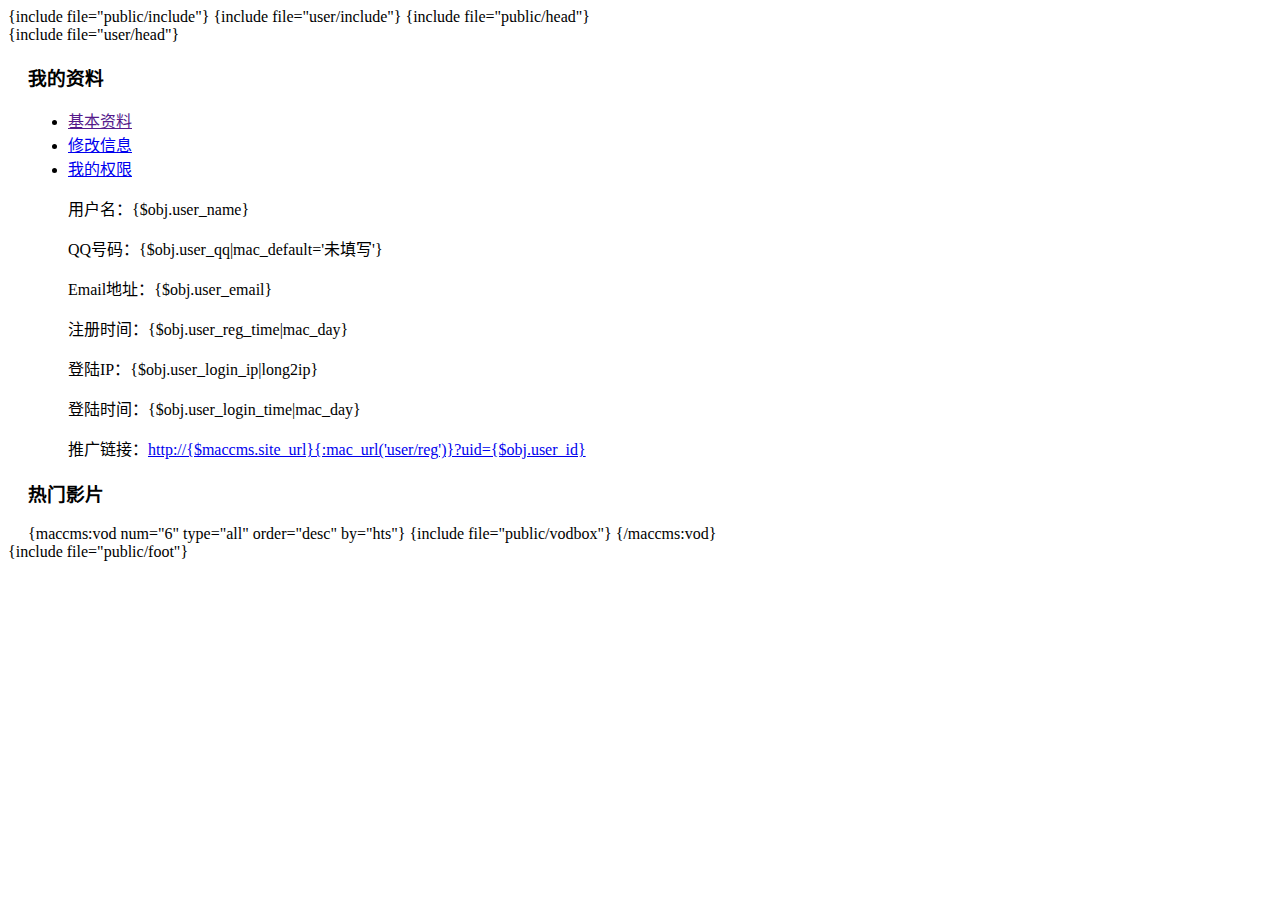
<file: user/index.html>
<!DOCTYPE html>
<html lang="zh-cn">
	<meta http-equiv="Content-Type" content="text/html; charset=utf-8">
    <meta name="viewport" content="width=device-width, initial-scale=1.0, maximum-scale=1.0, user-scalable=0">
	<title>会员中心 - {$maccms.site_name}</title>
	<meta name="keywords" content="会员中心">
	<meta name="description" content="会员中心">
	{include file="public/include"}
	{include file="user/include"}
</head>
<body class="page">
{include file="public/head"}
<div class="container">
    <div class="row">   	
    	<div class="col-md-wide-25 col-sm-wide-35 col-xs-1 padding-0">
    		{include file="user/head"}						
    	</div>
    	<div class="col-md-wide-75 col-sm-wide-65 col-xs-1 mxone-pannel-side hidden-xs" style="padding: 0 0 0 20px;">   		
    		<div class="mxone-pannel mxone-pannel-bg clearfix">
				<div class="mxone-pannel-box clearfix">
					<div class="mxone-pannel_hd">
						<div class="mxone-pannel__head active bottom-line clearfix">
							<h3 class="title">	我的资料</h3>
							<ul class="navuser nav-tabs pull-right">
								<li class="active"><a href="">基本资料</a></li>
								<li><a href="{:url('user/info')}">修改信息</a></li>
								<li><a href="{:url('user/popedom')}">我的权限</a></li>
							</ul>
						</div>																		
					</div>
					<div class="mxone-pannel_bd clearfix">
						<ul class="mxone-user__form col-pd clearfix">
							<p><span class="xiang">用户名：</span>{$obj.user_name}</p>
							<p class="top-line-dot"><span class="xiang">QQ号码：</span>{$obj.user_qq|mac_default='未填写'}</p>
							<p class="top-line-dot"><span class="xiang">Email地址：</span>{$obj.user_email}</p>
							<p class="top-line-dot"><span class="xiang">注册时间：</span>{$obj.user_reg_time|mac_day}</p>
							<p class="top-line-dot"><span class="xiang">登陆IP：</span>{$obj.user_login_ip|long2ip}</p>
							<p class="top-line-dot"><span class="xiang">登陆时间：</span>{$obj.user_login_time|mac_day}</p>
							<p class="top-line-dot hidden-sm"><span class="xiang">推广链接：</span><a class="urlcopy" href="javascript:;" data-clipboard-text="http://{$maccms.site_url}{:mac_url('user/reg')}?uid={$obj.user_id}">http://{$maccms.site_url}{:mac_url('user/reg')}?uid={$obj.user_id}</a>
							</p>
						</ul>																							
					</div>		
				</div>
			</div>	
			<!-- D083 by v.shoutu.cn -->
			<div class="mxone-pannel mxone-pannel-bg clearfix">	
				<div class="mxone-pannel-box">
					<div class="mxone-pannel_hd">
						<div class="mxone-pannel__head clearfix">
							<h3 class="title">热门影片</h3>
						</div>
					</div>
					
					<div class="mxone-pannel_bd">
					<div class="module-list module-lines-list">
	            	<div class="module-items">
	                {maccms:vod num="6" type="all" order="desc" by="hts"}  
	                {include file="public/vodbox"}
	            	{/maccms:vod}
	            	</div>
                	</div>												
					</div>
				</div>
			</div>
    	</div>
    </div>
</div>

{include file="public/foot"}
</body>
</html>
</file>
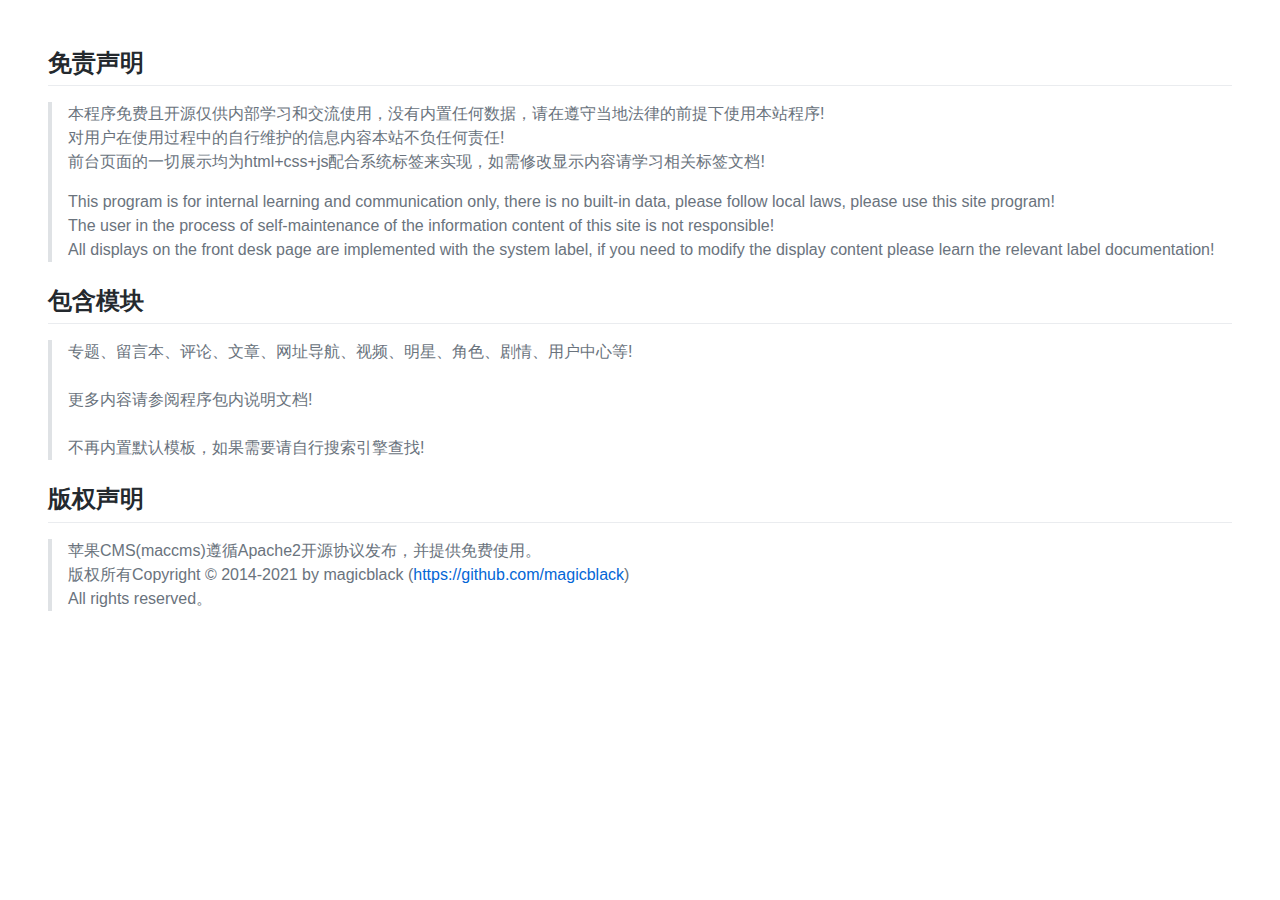
<file: default/html/index/index.html>
<!doctype html>
<html>
<head>
    <meta charset="utf-8">
    <title>功能模块及系统标签等等介绍 - 苹果CMS</title>
    <style>
        @font-face{font-family:octicons-link;src:url([data-uri]) format('woff')}.markdown-body{-ms-text-size-adjust:100%;-webkit-text-size-adjust:100%;color:#24292e;font-family:-apple-system,BlinkMacSystemFont,Segoe UI,Helvetica,Arial,sans-serif;font-size:1pc;line-height:1.5;word-wrap:break-word}.markdown-body .pl-c{color:#6a737d}.markdown-body .pl-c1,.markdown-body .pl-s .pl-v{color:#005cc5}.markdown-body .pl-e,.markdown-body .pl-en{color:#6f42c1}.markdown-body .pl-s .pl-s1,.markdown-body .pl-smi{color:#24292e}.markdown-body .pl-ent{color:#22863a}.markdown-body .pl-k{color:#d73a49}.markdown-body .pl-pds,.markdown-body .pl-s,.markdown-body .pl-s .pl-pse .pl-s1,.markdown-body .pl-sr,.markdown-body .pl-sr .pl-cce,.markdown-body .pl-sr .pl-sra,.markdown-body .pl-sr .pl-sre{color:#032f62}.markdown-body .pl-smw,.markdown-body .pl-v{color:#e36209}.markdown-body .pl-bu{color:#b31d28}.markdown-body .pl-ii{color:#fafbfc;background-color:#b31d28}.markdown-body .pl-c2{color:#fafbfc;background-color:#d73a49}.markdown-body .pl-c2:before{content:"^M"}.markdown-body .pl-sr .pl-cce{font-weight:700;color:#22863a}.markdown-body .pl-ml{color:#735c0f}.markdown-body .pl-mh,.markdown-body .pl-mh .pl-en,.markdown-body .pl-ms{font-weight:700;color:#005cc5}.markdown-body .pl-mi{font-style:italic;color:#24292e}.markdown-body .pl-mb{font-weight:700;color:#24292e}.markdown-body .pl-md{color:#b31d28;background-color:#ffeef0}.markdown-body .pl-mi1{color:#22863a;background-color:#f0fff4}.markdown-body .pl-mc{color:#e36209;background-color:#ffebda}.markdown-body .pl-mi2{color:#f6f8fa;background-color:#005cc5}.markdown-body .pl-mdr{font-weight:700;color:#6f42c1}.markdown-body .pl-ba{color:#586069}.markdown-body .pl-sg{color:#959da5}.markdown-body .pl-corl{text-decoration:underline;color:#032f62}.markdown-body .octicon{display:inline-block;vertical-align:text-top;fill:currentColor}.markdown-body a{background-color:transparent;-webkit-text-decoration-skip:objects}.markdown-body a:active,.markdown-body a:hover{outline-width:0}.markdown-body strong{font-weight:inherit;font-weight:bolder}.markdown-body h1{font-size:2em;margin:.67em 0}.markdown-body img{border-style:none}.markdown-body svg:not(:root){overflow:hidden}.markdown-body code,.markdown-body kbd,.markdown-body pre{font-family:monospace;font-size:1em}.markdown-body hr{box-sizing:content-box;height:0;overflow:visible}.markdown-body input{font:inherit;margin:0;overflow:visible}.markdown-body [type=checkbox]{box-sizing:border-box;padding:0}.markdown-body *{box-sizing:border-box}.markdown-body input{font-family:inherit;font-size:inherit;line-height:inherit}.markdown-body a{color:#0366d6;text-decoration:none}.markdown-body a:hover{text-decoration:underline}.markdown-body strong{font-weight:600}.markdown-body hr{height:0;margin:15px 0;overflow:hidden;background:transparent;border:0;border-bottom:1px solid #dfe2e5}.markdown-body hr:after,.markdown-body hr:before{display:table;content:""}.markdown-body hr:after{clear:both}.markdown-body table{border-spacing:0;border-collapse:collapse}.markdown-body td,.markdown-body th{padding:0}.markdown-body h1,.markdown-body h2,.markdown-body h3,.markdown-body h4,.markdown-body h5,.markdown-body h6{margin-top:0;margin-bottom:0}.markdown-body h1{font-size:2pc;font-weight:600}.markdown-body h2{font-size:24px;font-weight:600}.markdown-body h3{font-size:20px;font-weight:600}.markdown-body h4{font-size:1pc;font-weight:600}.markdown-body h5{font-size:14px;font-weight:600}.markdown-body h6{font-size:9pt;font-weight:600}.markdown-body p{margin-top:0;margin-bottom:10px}.markdown-body blockquote{margin:0}.markdown-body ol,.markdown-body ul{padding-left:0;margin-top:0;margin-bottom:0}.markdown-body ol ol,.markdown-body ul ol{list-style-type:lower-roman}.markdown-body ol ol ol,.markdown-body ol ul ol,.markdown-body ul ol ol,.markdown-body ul ul ol{list-style-type:lower-alpha}.markdown-body dd{margin-left:0}.markdown-body code,.markdown-body pre{font-family:SFMono-Regular,Consolas,Liberation Mono,Menlo,Courier,monospace;font-size:9pt}.markdown-body pre{margin-top:0;margin-bottom:0}.markdown-body .octicon{vertical-align:text-bottom}.markdown-body .pl-0{padding-left:0!important}.markdown-body .pl-1{padding-left:4px!important}.markdown-body .pl-2{padding-left:8px!important}.markdown-body .pl-3{padding-left:1pc!important}.markdown-body .pl-4{padding-left:24px!important}.markdown-body .pl-5{padding-left:2pc!important}.markdown-body .pl-6{padding-left:40px!important}.markdown-body:after,.markdown-body:before{display:table;content:""}.markdown-body:after{clear:both}.markdown-body>:first-child{margin-top:0!important}.markdown-body>:last-child{margin-bottom:0!important}.markdown-body a:not([href]){color:inherit;text-decoration:none}.markdown-body .anchor{float:left;padding-right:4px;margin-left:-20px;line-height:1}.markdown-body .anchor:focus{outline:0}.markdown-body blockquote,.markdown-body dl,.markdown-body ol,.markdown-body p,.markdown-body pre,.markdown-body table,.markdown-body ul{margin-top:0;margin-bottom:1pc}.markdown-body hr{height:.25em;padding:0;margin:24px 0;background-color:#e1e4e8;border:0}.markdown-body blockquote{padding:0 1em;color:#6a737d;border-left:.25em solid #dfe2e5}.markdown-body blockquote>:first-child{margin-top:0}.markdown-body blockquote>:last-child{margin-bottom:0}.markdown-body kbd{display:inline-block;padding:3px 5px;font-size:11px;line-height:10px;color:#444d56;vertical-align:middle;background-color:#fafbfc;border:1px solid #c6cbd1;border-bottom-color:#959da5;border-radius:3px;box-shadow:inset 0 -1px 0 #959da5}.markdown-body h1,.markdown-body h2,.markdown-body h3,.markdown-body h4,.markdown-body h5,.markdown-body h6{margin-top:24px;margin-bottom:1pc;font-weight:600;line-height:1.25}.markdown-body h1 .octicon-link,.markdown-body h2 .octicon-link,.markdown-body h3 .octicon-link,.markdown-body h4 .octicon-link,.markdown-body h5 .octicon-link,.markdown-body h6 .octicon-link{color:#1b1f23;vertical-align:middle;visibility:hidden}.markdown-body h1:hover .anchor,.markdown-body h2:hover .anchor,.markdown-body h3:hover .anchor,.markdown-body h4:hover .anchor,.markdown-body h5:hover .anchor,.markdown-body h6:hover .anchor{text-decoration:none}.markdown-body h1:hover .anchor .octicon-link,.markdown-body h2:hover .anchor .octicon-link,.markdown-body h3:hover .anchor .octicon-link,.markdown-body h4:hover .anchor .octicon-link,.markdown-body h5:hover .anchor .octicon-link,.markdown-body h6:hover .anchor .octicon-link{visibility:visible}.markdown-body h1{font-size:2em}.markdown-body h1,.markdown-body h2{padding-bottom:.3em;border-bottom:1px solid #eaecef}.markdown-body h2{font-size:1.5em}.markdown-body h3{font-size:1.25em}.markdown-body h4{font-size:1em}.markdown-body h5{font-size:.875em}.markdown-body h6{font-size:.85em;color:#6a737d}.markdown-body ol,.markdown-body ul{padding-left:2em}.markdown-body ol ol,.markdown-body ol ul,.markdown-body ul ol,.markdown-body ul ul{margin-top:0;margin-bottom:0}.markdown-body li>p{margin-top:1pc}.markdown-body li+li{margin-top:.25em}.markdown-body dl{padding:0}.markdown-body dl dt{padding:0;margin-top:1pc;font-size:1em;font-style:italic;font-weight:600}.markdown-body dl dd{padding:0 1pc;margin-bottom:1pc}.markdown-body table{display:block;width:100%;overflow:auto}.markdown-body table th{font-weight:600}.markdown-body table td,.markdown-body table th{padding:6px 13px;border:1px solid #dfe2e5}.markdown-body table tr{background-color:#fff;border-top:1px solid #c6cbd1}.markdown-body table tr:nth-child(2n){background-color:#f6f8fa}.markdown-body img{max-width:100%;box-sizing:content-box;background-color:#fff}.markdown-body img[align=right]{padding-left:20px}.markdown-body img[align=left]{padding-right:20px}.markdown-body code{padding:0;padding-top:.2em;padding-bottom:.2em;margin:0;font-size:85%;background-color:rgba(27,31,35,.05);border-radius:3px}.markdown-body code:after,.markdown-body code:before{letter-spacing:-.2em;content:"\00a0"}.markdown-body pre{word-wrap:normal}.markdown-body pre>code{padding:0;margin:0;font-size:100%;word-break:normal;white-space:pre;background:transparent;border:0}.markdown-body .highlight{margin-bottom:1pc}.markdown-body .highlight pre{margin-bottom:0;word-break:normal}.markdown-body .highlight pre,.markdown-body pre{padding:1pc;overflow:auto;font-size:85%;line-height:1.45;background-color:#f6f8fa;border-radius:3px}.markdown-body pre code{display:inline;max-width:auto;padding:0;margin:0;overflow:visible;line-height:inherit;word-wrap:normal;background-color:transparent;border:0}.markdown-body pre code:after,.markdown-body pre code:before{content:normal}.markdown-body .full-commit .btn-outline:not(:disabled):hover{color:#005cc5;border-color:#005cc5}.markdown-body kbd{display:inline-block;padding:3px 5px;font:11px "SFMono-Regular",Consolas,Liberation Mono,Menlo,Courier,monospace;line-height:10px;color:#444d56;vertical-align:middle;background-color:#fafbfc;border:1px solid #d1d5da;border-bottom-color:#c6cbd1;border-radius:3px;box-shadow:inset 0 -1px 0 #c6cbd1}.markdown-body :checked+.radio-label{position:relative;z-index:1;border-color:#0366d6}.markdown-body .task-list-item{list-style-type:none}.markdown-body .task-list-item+.task-list-item{margin-top:3px}.markdown-body .task-list-item input{margin:0 .2em .25em -1.6em;vertical-align:middle}.markdown-body hr{border-bottom-color:#eee}
    </style>
</head>
<body>

<div class="markdown-body" style="padding:40px;">

    <h2>免责声明</h2>
    <blockquote>
        <p>
            本程序免费且开源仅供内部学习和交流使用，没有内置任何数据，请在遵守当地法律的前提下使用本站程序!<br>
            对用户在使用过程中的自行维护的信息内容本站不负任何责任!<br>
            前台页面的一切展示均为html+css+js配合系统标签来实现，如需修改显示内容请学习相关标签文档!
        </p>
        <p>
        This program is for internal learning and communication only, there is no built-in data, please follow local laws, please use this site program! <br>
            The user in the process of self-maintenance of the information content of this site is not responsible! <br>
            All displays on the front desk page are implemented with the system label, if you need to modify the display content please learn the relevant label documentation!
        </p>
    </blockquote>


    <h2>包含模块</h2>
    <blockquote>
        <p>
            专题、留言本、评论、文章、网址导航、视频、明星、角色、剧情、用户中心等!<br><br>
            更多内容请参阅程序包内说明文档!<br><br>
            不再内置默认模板，如果需要请自行搜索引擎查找!
        </p>
    </blockquote>

	<h2>版权声明</h2>
    <blockquote>
        <p>
            苹果CMS(maccms)遵循Apache2开源协议发布，并提供免费使用。<br>
		版权所有Copyright © 2014-2021 by magicblack (<a href="https://github.com/magicblack">https://github.com/magicblack</a>)<br>
		All rights reserved。
        </p>
    </blockquote>
</div>
<div style="display:none">

</div>
</body>
</html>
</file>
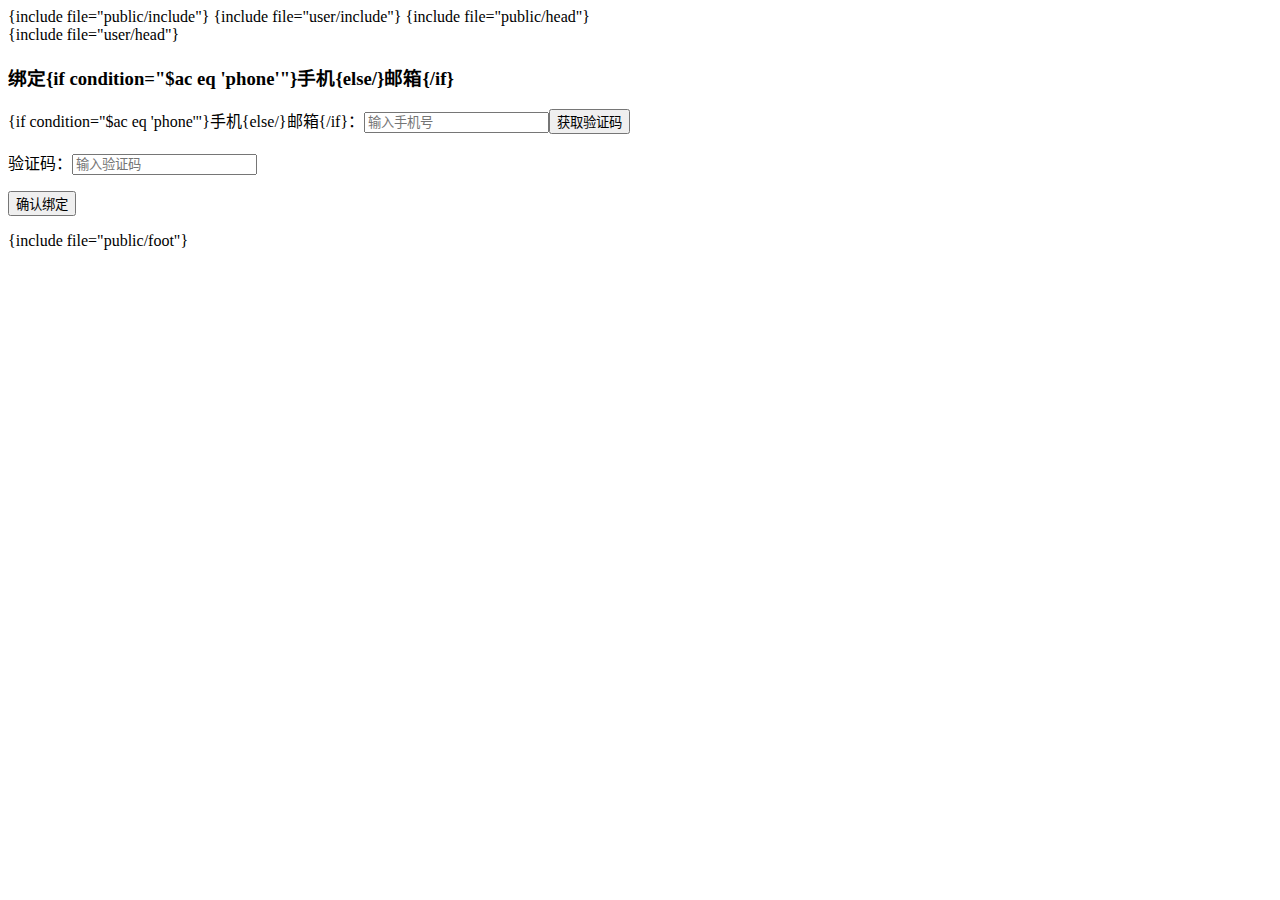
<file: user/bind.html>
<!DOCTYPE html>
<html lang="zh-cn">
	<meta http-equiv="Content-Type" content="text/html; charset=utf-8">
    <meta name="viewport" content="width=device-width, initial-scale=1.0, maximum-scale=1.0, user-scalable=0">
	<title>绑定{if condition="$ac eq 'phone'"}手机{else/}邮箱{/if} - 会员中心 - {$maccms.site_name}</title>
	<meta name="keywords" content="{$maccms.site_keywords}"/>
	<meta name="description" content="{$maccms.site_description}"/>
	{include file="public/include"}
	{include file="user/include"}
</head>
<body class="page">
{include file="public/head"}
<div class="container">
    <div class="row"> 
    	<div class="col-md-wide-25 col-sm-wide-1 col-xs-1 padding-0 hidden-sm hidden-xs">
    		{include file="user/head"}					
    	</div>
    	<div class="col-md-wide-75 col-sm-wide-1 col-xs-1 mxone-pannel-side">
    		<div class="mxone-pannel mxone-pannel-bg clearfix">
				<div class="mxone-pannel-box clearfix">
					<div class="mxone-pannel_bd clearfix">
						<div class="mxone-pannel_hd">
							<div class="mxone-pannel__head active bottom-line clearfix">
								<h3 class="title">
									绑定{if condition="$ac eq 'phone'"}手机{else/}邮箱{/if}
								</h3>
							</div>																		
						</div>
						<div class="mxone-pannel_bd clearfix">
							<form id="fm" name="fm" method="post" action="" >
								<input type="hidden" name="ac" value="{$ac}">
								<div class="mxone-user__form col-pd clearfix">
									<p class="top-line-dot"><span class="xiang">{if condition="$ac eq 'phone'"}手机{else/}邮箱{/if}：</span><input type="text" name="to" class="form-control" value="" placeholder="输入手机号"><input type="button" id="btn_bind_send" class="btn btn-default btn_unbind" value="获取验证码"/></p>
									<p class="top-line-dot"><span class="xiang">验证码：</span><input type="text" name="code" class="form-control" value="" placeholder="输入验证码"></p>
									<p><span class="xiang"></span><input type="button" id="btn_submit" class="btn btn-primary" value="确认绑定"></p>
								</div>	
							</form>
						</div>		
					</div>
				</div>
			</div>
    	</div>
    </div>
</div>

<script type="text/javascript">
	var countdown=60;
	function settime(val) {
		if (countdown == 0) {
			val.removeAttribute("disabled");
			val.value="获取验证码";
			countdown = 60;
			return true;
		} else {
			val.setAttribute("disabled", true);
			val.value="重新发送(" + countdown + ")";
			countdown--;
		}
		setTimeout(function() {settime(val) },1000)
	}

	$('#btn_bind_send').click(function(){
	    var ac = $('input[name="ac"]').val();
		var to = $('input[name="to"]').val();
		if(ac=='email') {
            var pattern = /^([a-zA-Z0-9]+[_|\_|\.]?)*[a-zA-Z0-9]+@([a-zA-Z0-9]+[_|\_|\.]?)*[a-zA-Z0-9]+\.[a-zA-Z]{2,3}$/;
            var ex = pattern.test(to);
            if (!ex) {
                layer.msg('邮箱格式不正确');
                return;
            }
        }
        else if(ac=='phone') {
            var pattern=/^[1][0-9]{10}$/;
            var ex = pattern.test(to);
            if (!ex) {
                layer.msg('手机号格式不正确');
                return;
            }
        }
		else{
		    layer.msg('参数错误');
			return;
		}


		settime(this);
		var data = $("#fm").serialize();

		$.ajax({
			url: "{:url('user/bindmsg')}",
			type: "post",
			dataType: "json",
			data: data,
			beforeSend: function () {
				//开启loading
			},
			success: function (r) {
				layer.msg(r.msg);
			},
			complete: function () {
				//结束loading
			}
		});
	});

	$("#btn_submit").click(function() {
        var ac = $('input[name="ac"]').val();
        var to = $('input[name="to"]').val();

        if(ac=='email') {
            var pattern = /^([a-zA-Z0-9]+[_|\_|\.]?)*[a-zA-Z0-9]+@([a-zA-Z0-9]+[_|\_|\.]?)*[a-zA-Z0-9]+\.[a-zA-Z]{2,3}$/;
            var ex = pattern.test(to);
            if (!ex) {
                layer.msg('邮箱格式不正确');
                return;
            }
        }
        else if(ac=='phone') {
            var pattern=/^[1][0-9]{10}$/;
            var ex = pattern.test(to);
            if (!ex) {
                layer.msg('手机号格式不正确');
                return;
            }
        }
        else{
            layer.msg('参数错误');
            return;
        }

		var code = $('input[name="code"]').val();
		if(code==''){
			layer.msg('请输入验证码');
			return;
		}
		var data = $("#fm").serialize();

		$.ajax({
			url: "{:url('user/bind')}",
			type: "post",
			dataType: "json",
			data: data,
			beforeSend: function () {
				//开启loading
				//$(".loading_box").css("display","block");
				$("#btn_submit").css("background","#fd6a6a").val("loading...");
			},
			success: function (r) {
				layer.msg(r.msg);
				if(r.code==1){
					location.href="{:url('user/info')}";
				}
			},
			complete: function () {
				//结束loading
				//$(".loading_box").css("display","none");
				$("#btn_submit").css("background","#fa4646").val("提交");
			}
		});
	});

</script>
{include file="public/foot"}
</body>
</html>
</file>
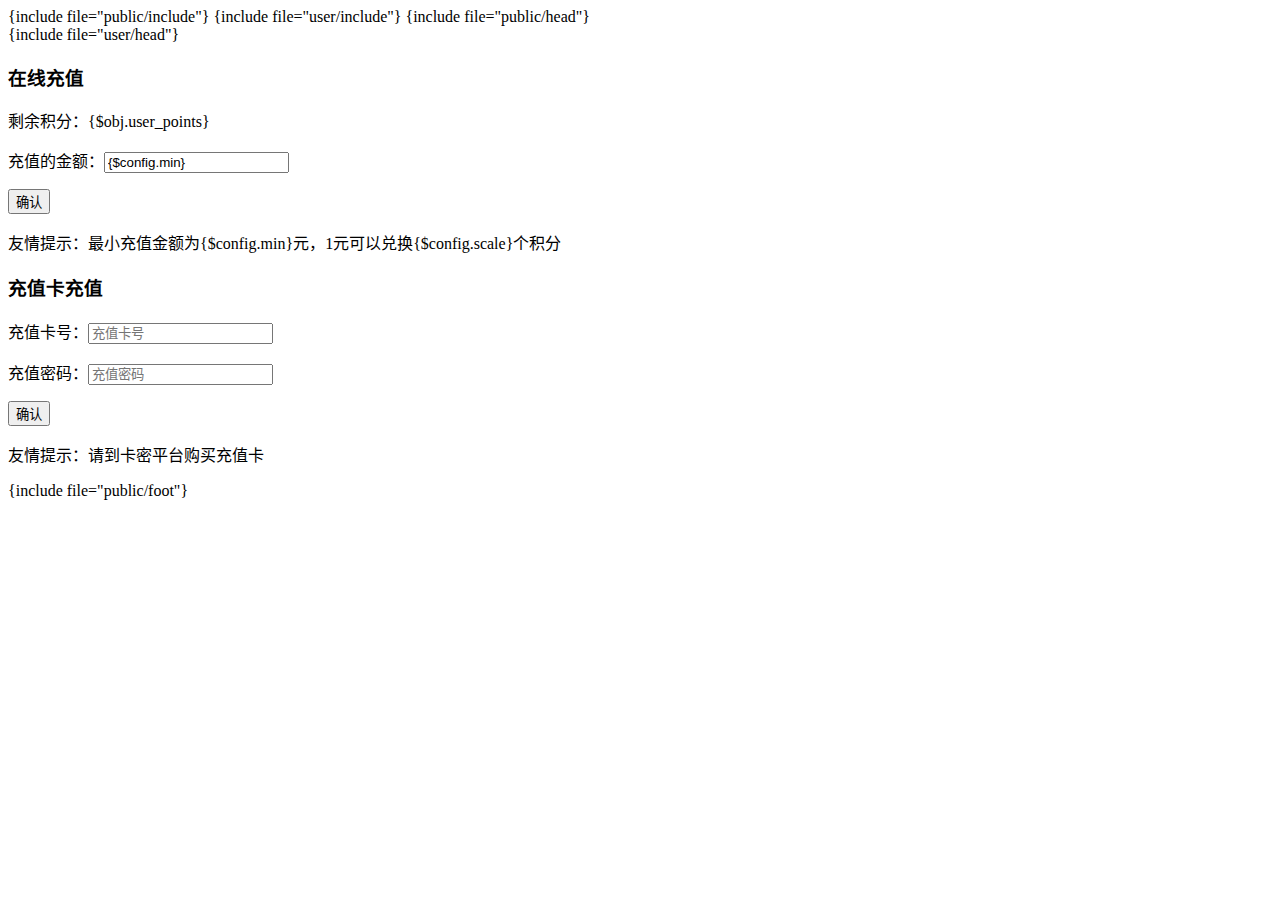
<file: user/buy.html>
<!DOCTYPE html>
<html lang="zh-cn">
	<meta http-equiv="Content-Type" content="text/html; charset=utf-8">
    <meta name="viewport" content="width=device-width, initial-scale=1.0, maximum-scale=1.0, user-scalable=0">
	<title>充值卡充值 - 会员中心 -{$maccms.site_name}</title>
	<meta name="keywords" content="{$maccms.site_keywords}"/>
	<meta name="description" content="{$maccms.site_description}"/>
	{include file="public/include"}
	{include file="user/include"}
</head>
<body class="page">
{include file="public/head"}
<div class="container">
    <div class="row"> 
    	<div class="col-md-wide-25 col-sm-wide-1 col-xs-1 padding-0 hidden-sm hidden-xs">
    		{include file="user/head"}					
    	</div>
    	<div class="col-md-wide-75 col-sm-wide-1 col-xs-1 mxone-pannel-side">
    		<div class="mxone-pannel mxone-pannel-bg clearfix">
				<div class="mxone-pannel-box clearfix">
					<div class="mxone-pannel_bd clearfix">
						<div class="mxone-pannel_hd">
							<div class="mxone-pannel__head active bottom-line clearfix">
								<h3 class="title">
									在线充值
								</h3>
							</div>																		
						</div>
						<div class="mxone-pannel_bd clearfix">
							<div class="mxone-user__form col-pd clearfix">
								<p><span class="xiang active">剩余积分：</span><span class="text-red">{$obj.user_points}</span></p>
								<p class="top-line-dot"><span class="xiang">充值的金额：</span><input type="text" name="price" value="{$config.min}" class="form-control" placeholder="充值金额"></p>
								<p class="top-line-dot"><span class="xiang"></span><input type="button" id="btn_submit_pay" class="btn btn-primary" value="确认"></p>
								<p class="top-line-dot"><span class="xiang"></span><span class="text-muted">友情提示：最小充值金额为{$config.min}元，1元可以兑换{$config.scale}个积分</span></p>
							</div>																							
						</div>		
					</div>
				</div>
			</div>	
			<div class="mxone-pannel mxone-pannel-bg clearfix">
				<div class="mxone-pannel-box clearfix">
					<div class="mxone-pannel_bd clearfix">
						<div class="mxone-pannel_hd">
							<div class="mxone-pannel__head active bottom-line clearfix">
								<h3 class="title">
									充值卡充值
								</h3>
							</div>																		
						</div>
						<div class="mxone-pannel_bd clearfix">
							<div class="mxone-user__form col-pd clearfix">
								<p><span class="xiang">充值卡号：</span><input type="text" name="card_no" value="" class="form-control" placeholder="充值卡号"></p>
								<p class="top-line-dot"><span class="xiang">充值密码：</span><input type="text" name="card_pwd" value="" class="form-control" placeholder="充值密码"></p>
								<p class="top-line-dot"><span class="xiang"></span><input type="button" id="btn_submit_card" class="btn btn-primary" value="确认"></p>
								<p class="top-line-dot"><span class="xiang"></span><span class="text-muted">友情提示：请到卡密平台购买充值卡</span></p>
							</div>																							
						</div>		
					</div>
				</div>
			</div>
    	</div>
    </div>
</div>
<script>

	$(".go-back").click(function () {
		var ref = document.referrer;
		location.href=ref;
	});

	$('#btn_submit_pay').click(function(){
		var that=$(this);
		var price = $("input[name='price']").val();
		if(Number(price)<1){
			return;
		}
		if(confirm('确定要在线充值吗')) {
			$.ajax({
				url: "{:url('user/buy')}",
				type: "post",
				dataType: "json",
				data: {price: price,flag:'pay'},
				beforeSend: function () {
					$("#btn_submit_pay").css("background","#fd6a6a").val("loading...");
				},
				success: function (r) {
					if (r.code == 1) {
						location.href="{:url('user/pay')}?order_code=" + r.data.order_code;
					}
					else{
						layer.msg(r.msg);
					}
				},
				complete: function () {
					$("#btn_submit_pay").css("background","#fa4646").val("提交");
				}
			});
		}
	});

	$('#btn_submit_card').click(function(){
		var that=$(this);
		var no = $('input[name="card_no"]').val();
		var pwd = $('input[name="card_pwd"]').val();
		if(no=='' || pwd==''){
			layer.msg('请输入充值卡号和密码');
			return;
		}
		if(confirm('确定要使用充值卡充值吗')) {
			$.ajax({
				url: "{:url('user/buy')}",
				type: "post",
				dataType: "json",
				data: {card_no: no,card_pwd:pwd,flag:'card'},
				beforeSend: function () {
					$("#btn_submit_card").css("background","#fd6a6a").val("loading...");
				},
				success: function (r) {
					layer.msg(r.msg);
				},
				complete: function () {
					$("#btn_submit_card").css("background","#fa4646").val("提交");
				}
			});
		}
	});
</script>
{include file="public/foot"}
</body>
</html>
</file>
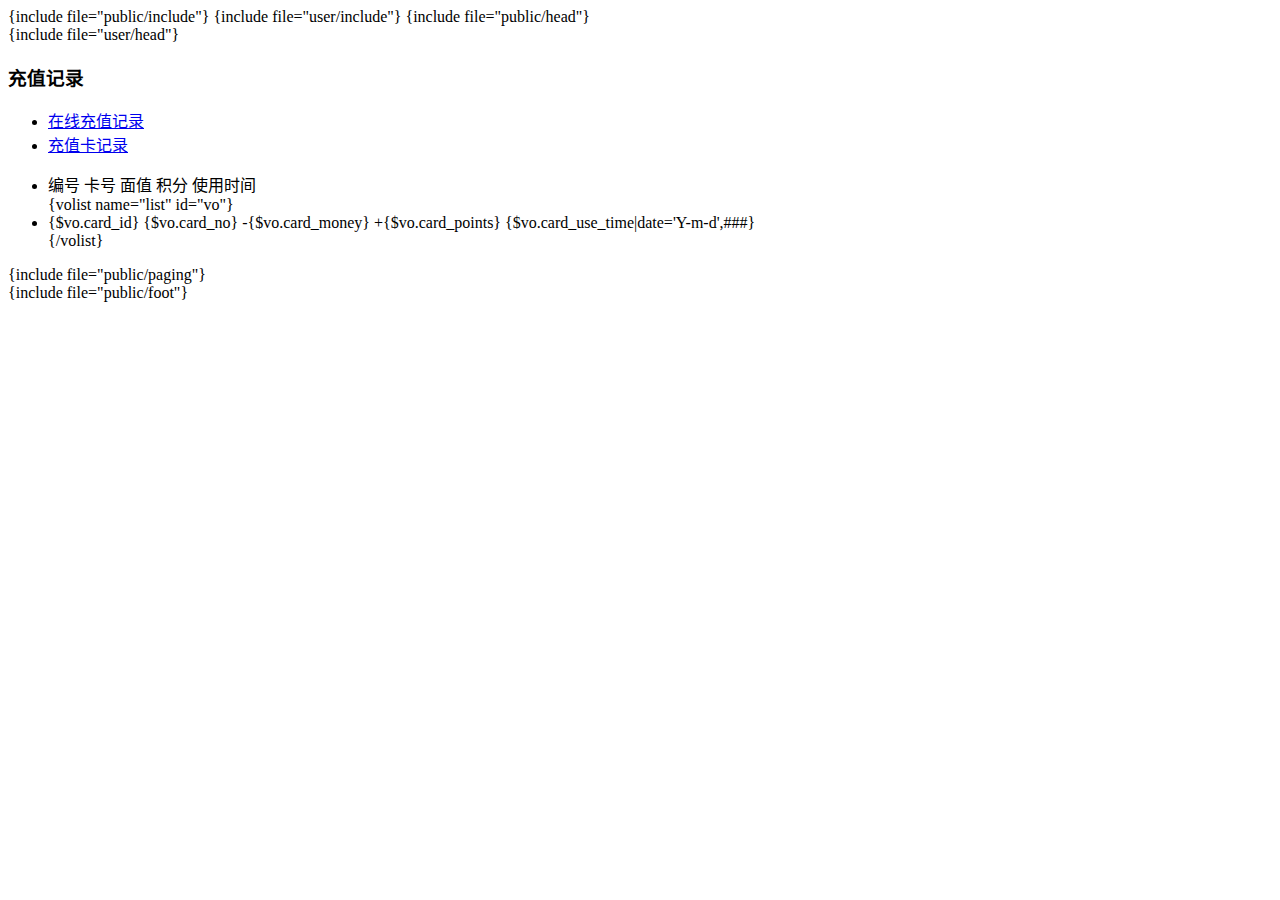
<file: user/cards.html>
<!DOCTYPE html>
<html lang="zh-cn">
	<meta http-equiv="Content-Type" content="text/html; charset=utf-8">
    <meta name="viewport" content="width=device-width, initial-scale=1.0, maximum-scale=1.0, user-scalable=0">
	<title>订单记录 - 会员中心 -{$maccms.site_name}</title>
	<meta name="keywords" content="{$maccms.site_keywords}"/>
	<meta name="description" content="{$maccms.site_description}"/>
	{include file="public/include"}
	{include file="user/include"}
</head>
<body class="page">
{include file="public/head"}
<div class="container">
    <div class="row"> 
    	<div class="col-md-wide-25 col-sm-wide-1 col-xs-1 padding-0 hidden-sm hidden-xs">
    		{include file="user/head"}					
    	</div>
    	<div class="col-md-wide-75 col-sm-wide-1 col-xs-1 mxone-pannel-side">
    		<div class="mxone-pannel mxone-pannel-bg clearfix">
				<div class="mxone-pannel-box clearfix">
					<div class="mxone-pannel_bd clearfix">
						<div class="mxone-pannel_hd">
							<div class="mxone-pannel__head active bottom-line clearfix">
								<h3 class="title">
									充值记录
								</h3>
								<ul class="navuser nav-tabs pull-right">
									<li><a href="{:url('user/orders')}">在线充值记录</a></li>
									<li class="active"><a href="{:url('user/cards')}">充值卡记录</a></li>
								</ul>
							</div>																		
						</div>
						<div class="mxone-pannel_bd clearfix">
							<form id="form1" name="form1" method="post">
								<ul class="mxone-vodlist__text striped to-color col-pd clearfix">
									<li class="striped-head clearfix">
										<span class="col-md-wide-10 col-sm-wide-10 hidden-xs">编号</span>
										<span class="col-md-wide-4 col-sm-wide-4 col-xs-wide-7">卡号</span>
										<span class="col-md-wide-15 col-sm-wide-15 hidden-xs">面值</span>
										<span class="col-md-wide-15 col-sm-wide-15 hidden-xs">积分</span>
										<span class="col-md-wide-2 col-sm-wide-2 col-xs-wide-3 text-right">使用时间</span>
									</li>
									{volist name="list" id="vo"}
									<li class="clearfix">										
										<span class="col-md-wide-10 col-sm-wide-10 hidden-xs text-muted">{$vo.card_id}</span>
										<span class="col-md-wide-4 col-sm-wide-4 col-xs-wide-7">{$vo.card_no}</span>
										<span class="col-md-wide-15 col-sm-wide-15 hidden-xs">-{$vo.card_money}</span>
										<span class="col-md-wide-15 col-sm-wide-15 hidden-xs">+{$vo.card_points}</span>
										<span class="col-md-wide-2 col-sm-wide-2 col-xs-wide-3 text-right">{$vo.card_use_time|date='Y-m-d',###}</span>																			
									</li>
				  					{/volist}
								</ul>
							</form>
						</div>		
					</div>
				</div>
			</div>	
			{include file="public/paging"}<!-- 翻页-->		
    	</div>
    </div>
</div>
{include file="public/foot"}
</body>
</html>
</file>
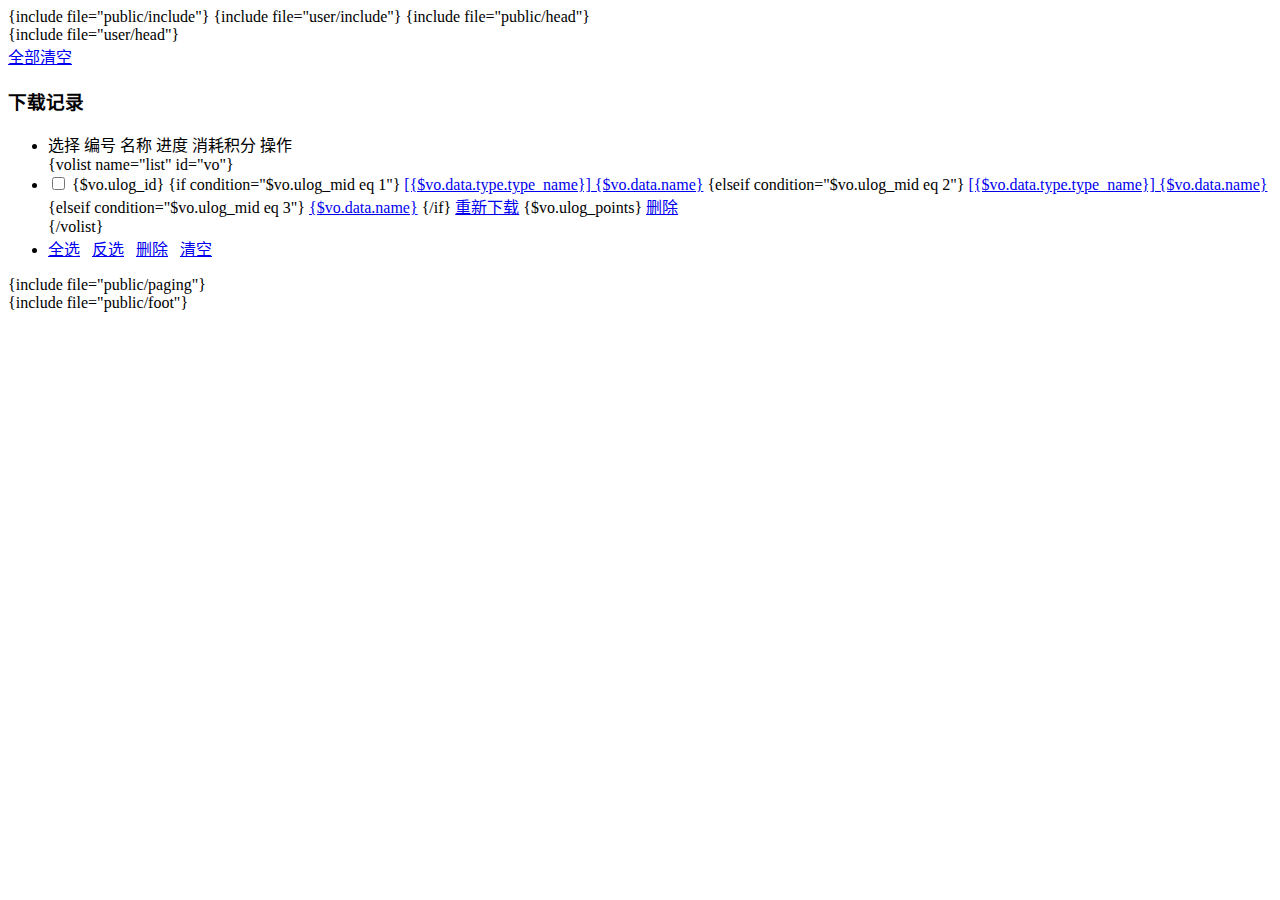
<file: user/downs.html>
<!DOCTYPE html>
<html lang="zh-cn">
	<meta http-equiv="Content-Type" content="text/html; charset=utf-8">
    <meta name="viewport" content="width=device-width, initial-scale=1.0, maximum-scale=1.0, user-scalable=0">
	<title>下载记录 - 会员中心 -{$maccms.site_name}</title>
	<meta name="keywords" content="{$maccms.site_keywords}"/>
	<meta name="description" content="{$maccms.site_description}"/>
	{include file="public/include"}
	{include file="user/include"}
</head>
<body class="page">
{include file="public/head"}
<div class="container">
    <div class="row"> 
    	<div class="col-md-wide-25 col-sm-wide-1 col-xs-1 padding-0 hidden-sm hidden-xs">
    		{include file="user/head"}					
    	</div>
    	<div class="col-md-wide-75 col-sm-wide-1 col-xs-1 mxone-pannel-side">
    		<div class="mxone-pannel mxone-pannel-bg clearfix">
				<div class="mxone-pannel-box clearfix">
					<div class="mxone-pannel_bd clearfix">
						<div class="mxone-pannel_hd">
							<div class="mxone-pannel__head active bottom-line clearfix">
								<a class="more text-red pull-right visible-xs nonemore" href="javascript:;" id="btnClear">全部清空</a>
								<h3 class="title">
									下载记录
								</h3>
							</div>																		
						</div>
						<div class="mxone-pannel_bd clearfix">
							 <form id="form1" name="form1" method="post">
								<ul class="mxone-vodlist__text striped to-color col-pd clearfix">
									<li class="striped-head clearfix">
										<span class="col-md-wide-10 col-sm-wide-10 col-xs-wide-15">选择</span>
										<span class="col-md-wide-10 col-sm-wide-10 hidden-xs">编号</span>
										<span class="col-md-wide-5 col-sm-wide-6 col-xs-wide-55">名称</span>
										<span class="col-md-wide-10 hidden-sm hidden-xs">进度</span>
										<span class="col-md-wide-10 col-sm-wide-10 hidden-xs">消耗积分</span>
										<span class="col-md-wide-10 col-sm-wide-10 col-xs-wide-3 text-right">操作</span>
									</li>
									{volist name="list" id="vo"}
									<li class="clearfix">										
										<span class="col-md-wide-10 col-sm-wide-10 col-xs-wide-15"><input type="checkbox" name="ids[]" id="checkbox" class="checkboxinput" value="{$vo.ulog_id}"/></span>
										<span class="col-md-wide-10 col-sm-wide-10 hidden-xs">{$vo.ulog_id}</span>
										<span class="col-md-wide-5 col-sm-wide-6 col-xs-wide-55">
											{if condition="$vo.ulog_mid eq 1"}
											<a target="_blank" href="{$vo.data.link}">[{$vo.data.type.type_name}] {$vo.data.name}</a>
											{elseif condition="$vo.ulog_mid eq 2"}
											<a target="_blank" href="{$vo.data.link}">[{$vo.data.type.type_name}] {$vo.data.name}</a>
											{elseif condition="$vo.ulog_mid eq 3"}
											<a target="_blank" href="{$vo.data.link}">{$vo.data.name}</a>
											{/if}
										</span>
										<span class="col-md-wide-10 hidden-sm hidden-xs"><a target="_blank" href="{$vo.data.link}" class="fen">重新下载</a></span>
										<span class="col-md-wide-10 col-sm-wide-10 hidden-xs">{$vo.ulog_points}</span>
										<span class="col-md-wide-10 col-sm-wide-10 col-xs-wide-3 text-right">
											<a href="javascript:;" onclick="delData({$vo.ulog_id},0)" class="delete">删除</a>
										</span>																			
									</li>
				  					{/volist}
				  					<li class="clearfix hidden-xs">
			  							<a href="javascript:;" onClick="MAC.CheckBox.All('ids[]');">全选</a>&nbsp;&nbsp;
										<a href="javascript:;" onClick="MAC.CheckBox.Other('ids[]');">反选</a>&nbsp;&nbsp;
										<a class="text-red" href="javascript:;" id="btnDel">删除</a>&nbsp;&nbsp;
										<a class="text-red" href="javascript:;" id="btnClear">清空</a>							
									</li>
								</ul>
							</form>																						
						</div>		
					</div>
				</div>
			</div>
			{include file="public/paging"}<!-- 翻页-->	
    	</div>
    </div>
</div>
<script>
	function delData(ids,all){
		var msg ='删除';
		if(all==1){
			msg='清空';
		}
		if(confirm('确定要'+msg+'记录吗')){
			$.post("{:url('user/ulog_del')}",{ids:ids,type:5,all:all},function(data) {
				if (data.code == '1') {
					layer.msg('删除成功');
					location.reload();
				}else {
					layer.msg('删除失败：' + data.msg);
				}
			}, 'json')
		}
	}
	$("#btnClear").click(function(){
		delData('',1);
	});
	$("#btnDel").click(function(){
		var ids = MAC.CheckBox.Ids('ids[]');
		if(ids==''){
			layer.msg("请至少选择一个数据");
			return;
		}
		delData(ids,0);
	});
</script>
{include file="public/foot"}
</body>
</html>
</file>
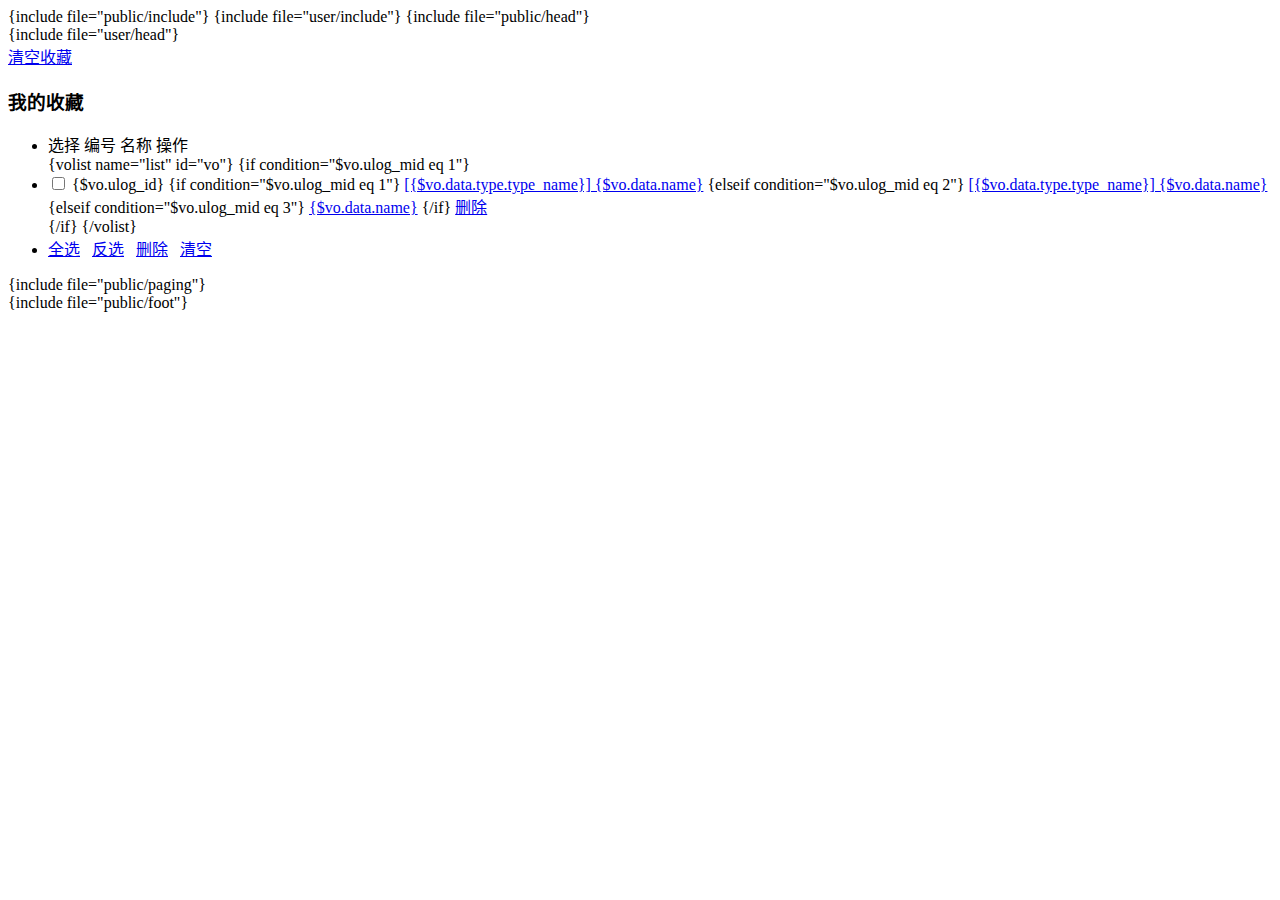
<file: user/favs.html>
<!DOCTYPE html>
<html lang="zh-cn">
	<meta http-equiv="Content-Type" content="text/html; charset=utf-8">
    <meta name="viewport" content="width=device-width, initial-scale=1.0, maximum-scale=1.0, user-scalable=0">
	<title>我的收藏 - 会员中心 - {$maccms.site_name}</title>
	<meta name="keywords" content="{$maccms.site_keywords}"/>
	<meta name="description" content="{$maccms.site_description}"/>
	{include file="public/include"}
	{include file="user/include"}
</head>
<body class="page">
{include file="public/head"}
<div class="container">
    <div class="row"> 
    	<div class="col-md-wide-25 col-sm-wide-1 col-xs-1 padding-0 hidden-sm hidden-xs">
    		{include file="user/head"}					
    	</div>
    	<div class="col-md-wide-75 col-sm-wide-1 col-xs-1 mxone-pannel-side">
    		<div class="mxone-pannel mxone-pannel-bg clearfix">
				<div class="mxone-pannel-box clearfix">
					<div class="mxone-pannel_bd clearfix">
						<div class="mxone-pannel_hd">
							<div class="mxone-pannel__head active bottom-line clearfix">
								<a class="more text-red pull-right nonemore" href="javascript:;" id="btnClear">清空收藏</a>
								<h3 class="title">
									我的收藏
								</h3>
							</div>																		
						</div>
						<div class="mxone-pannel_bd clearfix">
							<form id="form1" name="form1" method="post">
								<ul class="mxone-vodlist__text striped to-color col-pd clearfix">
									<li class="striped-head clearfix">
										<span class="col-md-wide-10 col-sm-wide-35 col-xs-wide-7">选择</span>
										<span class="col-md-wide-2 col-sm-wide-10 hidden-xs">编号</span>
										<span class="col-md-wide-5 hidden-sm hidden-xs">名称</span>
										<span class="col-md-wide-2 col-sm-wide-15 col-xs-wide-3 text-right">操作</span>
									</li>
									{volist name="list" id="vo"}
				  					{if condition="$vo.ulog_mid eq 1"}
									<li class="clearfix">										
										<span class="col-md-wide-10 col-sm-wide-35 hidden-xs"><input type="checkbox" name="ids[]" id="checkbox" value="{$vo.ulog_id}"/></span>
										<span class="col-md-wide-2 col-sm-wide-10 hidden-xs text-muted">{$vo.ulog_id}</span>
										<span class="col-md-wide-5 col-sm-wide-35 col-xs-wide-7">
											{if condition="$vo.ulog_mid eq 1"}
											<a target="_blank" href="{$vo.data.link}">[{$vo.data.type.type_name}] {$vo.data.name}</a>
											{elseif condition="$vo.ulog_mid eq 2"}
											<a target="_blank" href="{$vo.data.link}">[{$vo.data.type.type_name}] {$vo.data.name}</a>
											{elseif condition="$vo.ulog_mid eq 3"}
											<a target="_blank" href="{$vo.data.link}">{$vo.data.name}</a>
											{/if}
										</span>
										<span class="col-md-wide-2 col-sm-wide-15 col-xs-wide-3 text-right">
											<a class="text-red" href="javascript:;" onclick="delData({$vo.ulog_id},0)" class="delete">删除</a>
										</span>																			
									</li>
									{/if}
				  					{/volist}
				  					<li class="clearfix hidden-xs">
			  							<a href="javascript:;" onClick="MAC.CheckBox.All('ids[]');">全选</a>&nbsp;&nbsp;
										<a href="javascript:;" onClick="MAC.CheckBox.Other('ids[]');">反选</a>&nbsp;&nbsp;
										<a class="text-red" href="javascript:;" id="btnDel">删除</a>&nbsp;&nbsp;
										<a class="text-red" href="javascript:;" id="btnClear">清空</a>								
									</li>
								</ul>
							</form>
						</div>		
					</div>
				</div>
			</div>	
			{include file="public/paging"}<!-- 翻页-->		
    	</div>
    </div>
</div>

<script>
	function delData(ids,all){
		var msg ='删除';
		if(all==1){
			msg='清空';
		}
		if(confirm('确定要'+msg+'记录吗')){
			$.post("{:url('user/ulog_del')}",{ids:ids,type:2,all:all},function(data) {
				if (data.code == '1') {
					layer.msg('删除成功');
					location.reload();
				}else {
					layer.msg('删除失败：' + data.msg);
				}
			}, 'json')
		}
	}
	$("#btnClear").click(function(){
		delData('',1);
	});
	$("#btnDel").click(function(){
		var ids = MAC.CheckBox.Ids('ids[]');
		if(ids==''){
			layer.msg("请至少选择一个数据");
			return;
		}
		delData(ids,0);
	});
</script>
{include file="public/foot"}
</body>
</html>
</file>
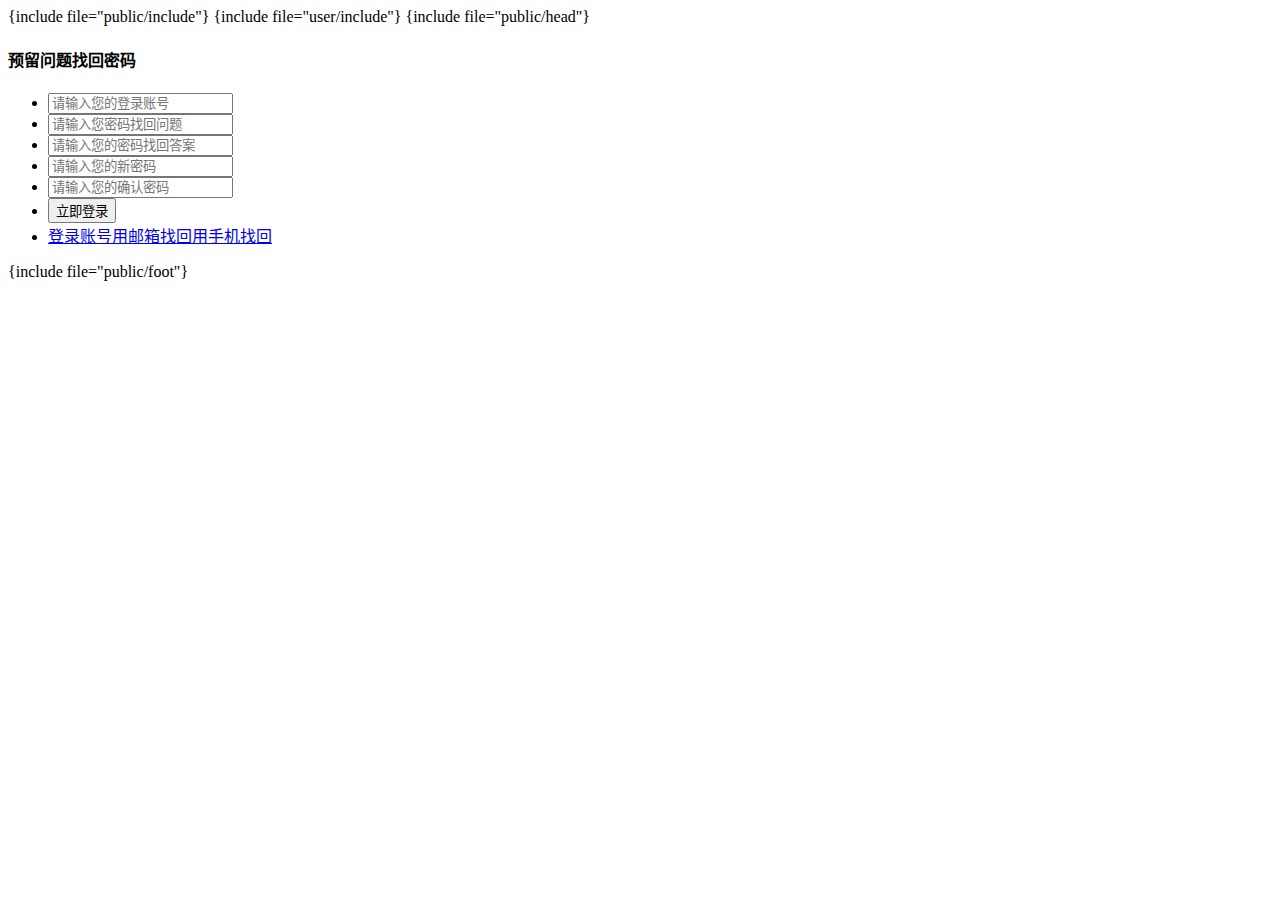
<file: user/findpass.html>
<!DOCTYPE html>
<html lang="zh-cn">
	<meta http-equiv="Content-Type" content="text/html; charset=utf-8">
    <meta name="viewport" content="width=device-width, initial-scale=1.0, maximum-scale=1.0, user-scalable=0">
	<title>找回密码 - {$maccms.site_name} </title>
	<meta name="keywords" content="{$maccms.site_keywords}"/>
	<meta name="description" content="{$maccms.site_description}"/>
	{include file="public/include"}
	{include file="user/include"}
</head>
<body class="page padding-0">
 	{include file="public/head"}   
<div class="mxone_login__form clearfix">
	<div class="mxone-pannel mxone-pannel-bg clearfix">
		<div class="mxone-pannel-box clearfix">		
			<div class="mxone-pannel_bd">
				<div class="head">
					<h4 class="margin-0">预留问题找回密码</h4>
				</div>
				<ul class="input-list">				
					<form method="post" id="fm" action="">					
						<li>
							<input type="text" id="user_name" name="user_name" class="form-control" placeholder="请输入您的登录账号">
						</li>
						<li>
							<input type="text" id="user_question" name="user_question" class="form-control" placeholder="请输入您密码找回问题">
						</li>
						<li>
							<input type="text" id="user_answer" name="user_answer" class="form-control" placeholder="请输入您的密码找回答案">
						</li>
						<li>
							<input type="password" id="user_pwd" name="user_pwd" class="form-control" placeholder="请输入您的新密码">
						</li>
						<li>
							<input type="password" id="user_pwd2" name="user_pwd2" class="form-control" placeholder="请输入您的确认密码">
						</li>
						<li>
							<button type="button" id="btn_submit" class="btn btn-lg btn-block btn-primary">立即登录</button>
						</li>
						<li class="text-center">
							<a href="{:url('user/login')}">登录账号</a><span class="split-line"></span><a href="{:url('user/findpass_msg')}?ac=email">用邮箱找回</a><span class="split-line"></span><a href="{:url('user/findpass_msg')}?ac=phone">用手机找回</a>
						</li>
					</form>
				</ul>			
			</div>
		</div>
	</div>
</div>
 	{include file="public/foot"}  
<script type="text/javascript">

	$(function(){
		$("body").bind('keyup',function(event) {
			if(event.keyCode==13){ $('#btn_submit').click(); }
		});
		$('#btn_submit').click(function() {
			if ($('#user_name').val()  == '') { layer.msg('请输入用户！'); $("#user_name").focus(); return false; }
			if ($('#user_pwd').val()  == '') { layer.msg('请输入密码！'); $("#user_pwd").focus(); return false; }
			if ($('#verify').val()  == '') { layer.msg('请输入验证码！'); $("#verify").focus(); return false; }

			$.ajax({
				url: "{:url('user/findpass')}",
				type: "post",
				dataType: "json",
				data: $('#fm').serialize(),
				beforeSend: function () {
					$("#btn_submit").css("background","#fd6a6a").val("loading...");
				},
				success: function (r) {
					if(r.code==1){
						location.href="{:url('user/index')}";
					}
					else{
						layer.msg(r.msg);
					}
				},
				complete: function () {
					$('#verify').click();
					$("#btn_submit").css("background","#fa4646").val("立即找回");
				}
			});

		});
	});

</script>

</body>
</html>
</file>
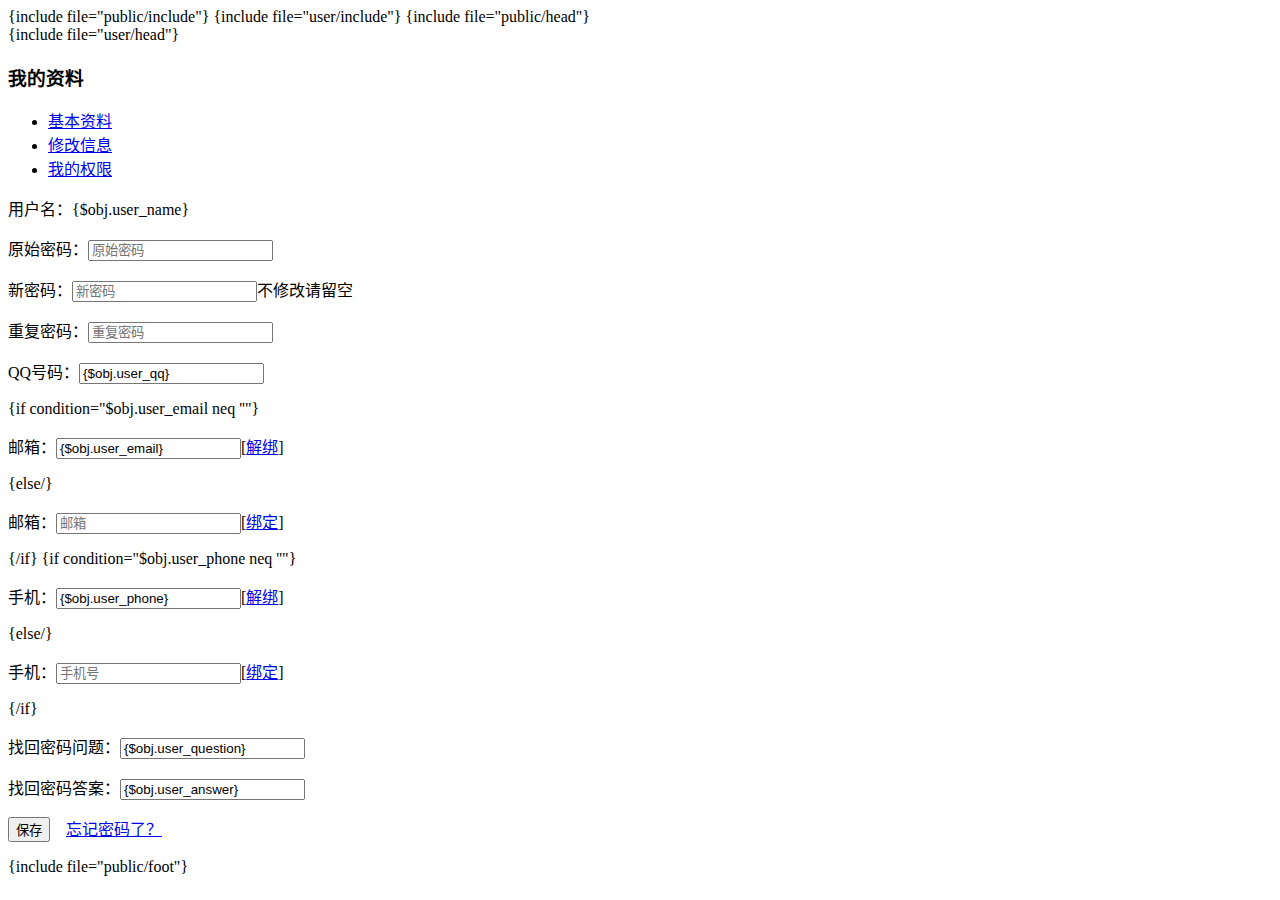
<file: user/info.html>
<!DOCTYPE html>
<html lang="zh-cn">
    <head>
	<meta http-equiv="Content-Type" content="text/html; charset=utf-8">
    <meta name="viewport" content="width=device-width, initial-scale=1.0, maximum-scale=1.0, user-scalable=0">
	<title>修改资料 - 会员中心 - {$maccms.site_name}</title>
	<meta name="keywords" content="修改资料 - 会员中心 - {$maccms.site_name}">
	<meta name="description" content="修改资料 - 会员中心 - {$maccms.site_name}">
	{include file="public/include"}
	{include file="user/include"}
</head>
<body class="page">
{include file="public/head"}
<div class="container">
    <div class="row"> 
    	<div class="col-md-wide-25 col-sm-wide-1 col-xs-1 padding-0 hidden-sm hidden-xs">
    		{include file="user/head"}					
    	</div>
    	<div class="col-md-wide-75 col-sm-wide-1 col-xs-1 mxone-pannel-side">
    		<div class="mxone-pannel mxone-pannel-bg clearfix">
				<div class="mxone-pannel-box clearfix">
					<div class="mxone-pannel_bd clearfix">
						<div class="mxone-pannel_hd">
							<div class="mxone-pannel__head active bottom-line clearfix">
								<h3 class="title">
									我的资料
								</h3>
								<ul class="navuser nav-tabs pull-right">
									<li class="hidden-xs"><a href="{:url('user/index')}">基本资料</a></li>
									<li class="active"><a href="{:url('user/info')}">修改信息</a></li>
									<li><a href="{:url('user/popedom')}">我的权限</a></li>
								</ul>
							</div>																		
						</div>
						<div class="mxone-pannel_bd clearfix">
							<div class="mxone-user__form col-pd clearfix">
								<form id="fm" name="fm" method="post" action="" >
									<p><span class="xiang active">用户名：</span>{$obj.user_name}</p>
									<p class="top-line-dot"><span class="xiang">原始密码：</span><input type="password" name="user_pwd" class="form-control" placeholder="原始密码"></p>
									<p class="top-line-dot"><span class="xiang">新密码：</span><input type="password" name="user_pwd1" class="form-control" placeholder="新密码"><span class="hidden-xs">不修改请留空</span></p>
									<p class="top-line-dot"><span class="xiang">重复密码：</span><input type="password" name="user_pwd2" class="form-control" placeholder="重复密码"></p>
									<p class="top-line-dot"><span class="xiang">QQ号码：</span><input type="text" name="user_qq" class="form-control" value="{$obj.user_qq}" placeholder="QQ号码"></p>
									{if condition="$obj.user_email neq ''"}
										<p class="top-line-dot"><span class="xiang">邮箱：</span><input type="text" name="user_email" class="form-control" readonly="readonly" value="{$obj.user_email}">[<a class="btn_unbind" ac="email" href="javascript:;">解绑</a>]</p>
									{else/}
										<p class="top-line-dot"><span class="xiang">邮箱：</span><input type="text" name="user_email" class="form-control" value="" placeholder="邮箱">[<a href="{:url('user/bind')}?ac=email">绑定</a>]</p>
									{/if}
				
									{if condition="$obj.user_phone neq ''"}
									<p class="top-line-dot"><span class="xiang">手机：</span><input type="text" name="user_phone" class="form-control" readonly="readonly" value="{$obj.user_phone}">[<a class="btn_unbind" ac="phone" href="javascript:;">解绑</a>]</p>
									{else/}
									<p class="top-line-dot"><span class="xiang">手机：</span><input type="text" name="user_phone" class="form-control" value="" placeholder="手机号">[<a class="btn_unbind" href="{:url('user/bind')}?ac=phone">绑定</a>]</p>
									{/if}
				
									<p class="top-line-dot"><span class="xiang">找回密码问题：</span><input type="text" name="user_question" class="form-control" value="{$obj.user_question}" placeholder="找回密码问题"></p>
									<p class="top-line-dot"><span class="xiang">找回密码答案：</span><input type="text" name="user_answer" class="form-control" value="{$obj.user_answer}" placeholder="找回密码答案"></p>
									<p class="top-line-dot"><span class="xiang"></span>
										<input type="button" id="btn_submit" class="btn btn-primary" value="保存">
										&nbsp;&nbsp;&nbsp;<a href="{:url('user/findpass')}">忘记密码了？</a>
									</p>
								</form>
							</div>																							
						</div>		
					</div>
				</div>
			</div>		
    	</div>
    </div>
</div>

<script type="text/javascript">

	$('.btn_unbind').click(function(){
		var ac = $(this).attr('ac');
		if(ac!='email' && ac!='phone'){
			layer.msg('参数错误');
		}
		if(confirm('确认解除绑定吗？此操作不可恢复？')) {
			$.ajax({
				url: "{:url('user/unbind')}",
				type: "post",
				dataType: "json",
				data: {ac: ac},
				beforeSend: function () {
					//开启loading
				},
				success: function (r) {
					layer.msg(r.msg);
					if(r.code==1){
						location.href="{:url('user/info')}";
					}
				},
				complete: function () {
					//结束loading
				}
			});
		}
	});

	$("#btn_submit").click(function() {
		var data = $("#fm").serialize();
		$.ajax({
			url: "{:url('user/info')}",
			type: "post",
			dataType: "json",
			data: data,
			beforeSend: function () {
				//开启loading
				//$(".loading_box").css("display","block");
				$("#btn_submit").css("background","#fd6a6a").val("loading...");
			},
			success: function (r) {
				layer.msg(r.msg);
				if(r.code==1){
					location.href="{:url('user/info')}";
				}
			},
			complete: function () {
				//结束loading
				//$(".loading_box").css("display","none");
				$("#btn_submit").css("background","#fa4646").val("提交");
			}
		});
	});

</script>
{include file="public/foot"}
</body>
</html>
</file>
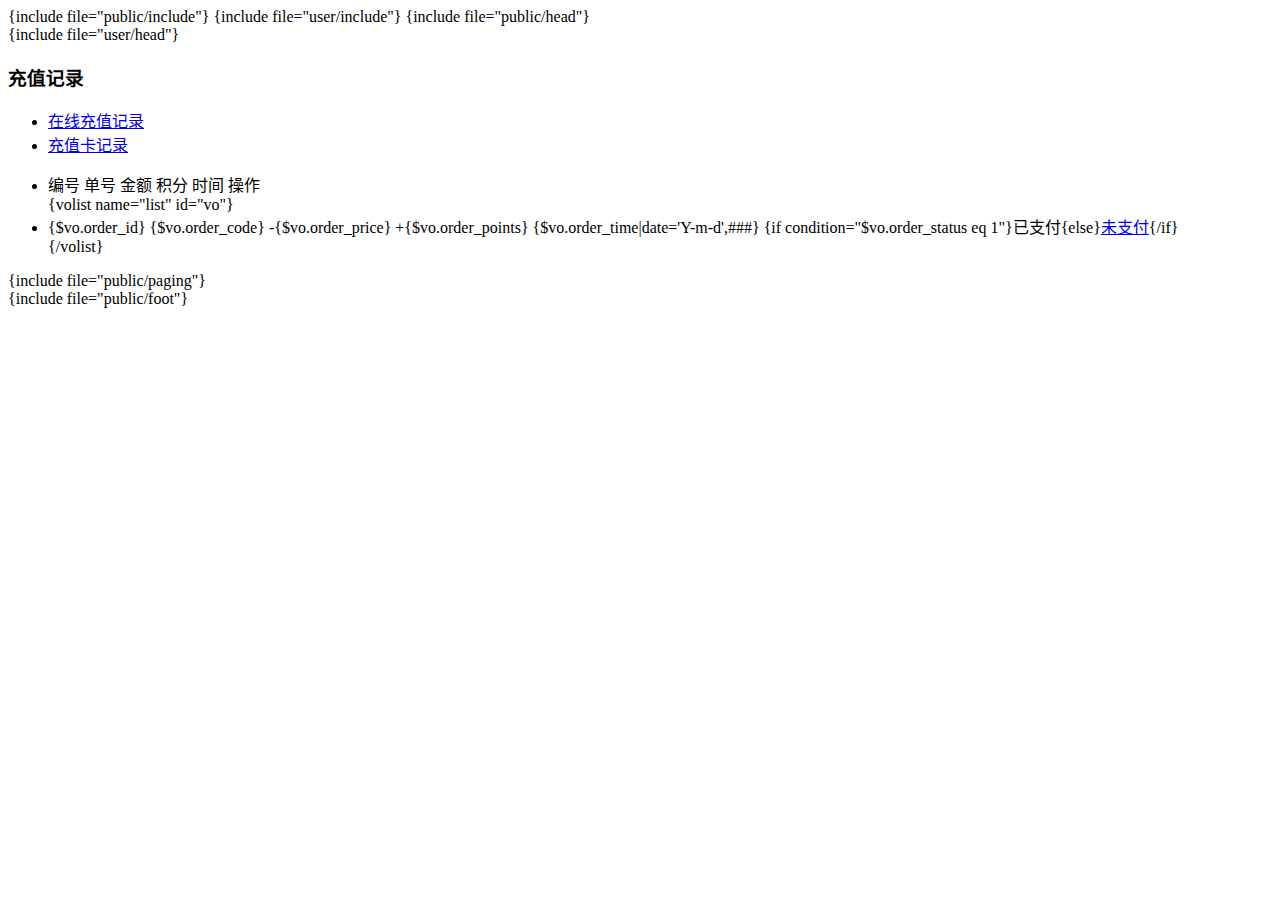
<file: user/orders.html>
<!DOCTYPE html>
<html lang="zh-cn">
	<meta http-equiv="Content-Type" content="text/html; charset=utf-8">
    <meta name="viewport" content="width=device-width, initial-scale=1.0, maximum-scale=1.0, user-scalable=0">
	<title>订单记录 - 会员中心 -{$maccms.site_name}</title>
	<meta name="keywords" content="{$maccms.site_keywords}"/>
	<meta name="description" content="{$maccms.site_description}"/>
	{include file="public/include"}
	{include file="user/include"}
</head>
<body class="page">
{include file="public/head"}
<div class="container">
    <div class="row"> 
    	<div class="col-md-wide-25 col-sm-wide-1 col-xs-1 padding-0 hidden-sm hidden-xs">
    		{include file="user/head"}					
    	</div>
    	<div class="col-md-wide-75 col-sm-wide-1 col-xs-1 mxone-pannel-side">
    		<div class="mxone-pannel mxone-pannel-bg clearfix">
				<div class="mxone-pannel-box clearfix">
					<div class="mxone-pannel_bd clearfix">
						<div class="mxone-pannel_hd">
							<div class="mxone-pannel__head active bottom-line clearfix">
								<h3 class="title">
									充值记录
								</h3>
								<ul class="navuser nav-tabs pull-right">
									<li class="active"><a href="{:url('user/orders')}">在线充值记录</a></li>
									<li><a href="{:url('user/cards')}">充值卡记录</a></li>
								</ul>
							</div>																		
						</div>
						<div class="mxone-pannel_bd clearfix">
							<form id="form1" name="form1" method="post">
								<ul class="mxone-vodlist__text striped to-color col-pd clearfix">
									<li class="striped-head clearfix">
										<span class="col-md-wide-10 col-sm-wide-10 hidden-xs">编号</span>
										<span class="col-md-wide-45 col-sm-wide-45 col-xs-wide-7">单号</span>
										<span class="col-md-wide-10 col-sm-wide-10 hidden-xs">金额</span>
										<span class="col-md-wide-10 col-sm-wide-10 hidden-xs">积分</span>
										<span class="col-md-wide-15 col-sm-wide-15 hidden-xs">时间</span>
										<span class="col-md-wide-10 col-sm-wide-10 col-xs-wide-3 text-right">操作</span>
									</li>
									{volist name="list" id="vo"}
									<li class="clearfix">										
										<span class="col-md-wide-10 col-sm-wide-10 hidden-xs text-muted">{$vo.order_id}</span>
										<span class="col-md-wide-45 col-sm-wide-45 col-xs-wide-7">{$vo.order_code}</span>
										<span class="col-md-wide-10 col-sm-wide-10 hidden-xs">-{$vo.order_price}</span>
										<span class="col-md-wide-10 col-sm-wide-10 hidden-xs">+{$vo.order_points}</span>
										<span class="col-md-wide-15 col-sm-wide-15 hidden-xs">{$vo.order_time|date='Y-m-d',###}</span>
										<span class="col-md-wide-10 col-sm-wide-10 col-xs-wide-3 text-right">
											{if condition="$vo.order_status eq 1"}<span class="text-muted">已支付</span>{else}<a class="text-red" href="{:url('user/pay')}?order_code={$vo.order_code}" class="delete">未支付</a>{/if}
										</span>																			
									</li>
				  					{/volist}
								</ul>
							</form>
						</div>		
					</div>
				</div>
			</div>	
			{include file="public/paging"}<!-- 翻页-->		
    	</div>
    </div>
</div>
{include file="public/foot"}
</body>
</html>
</file>
